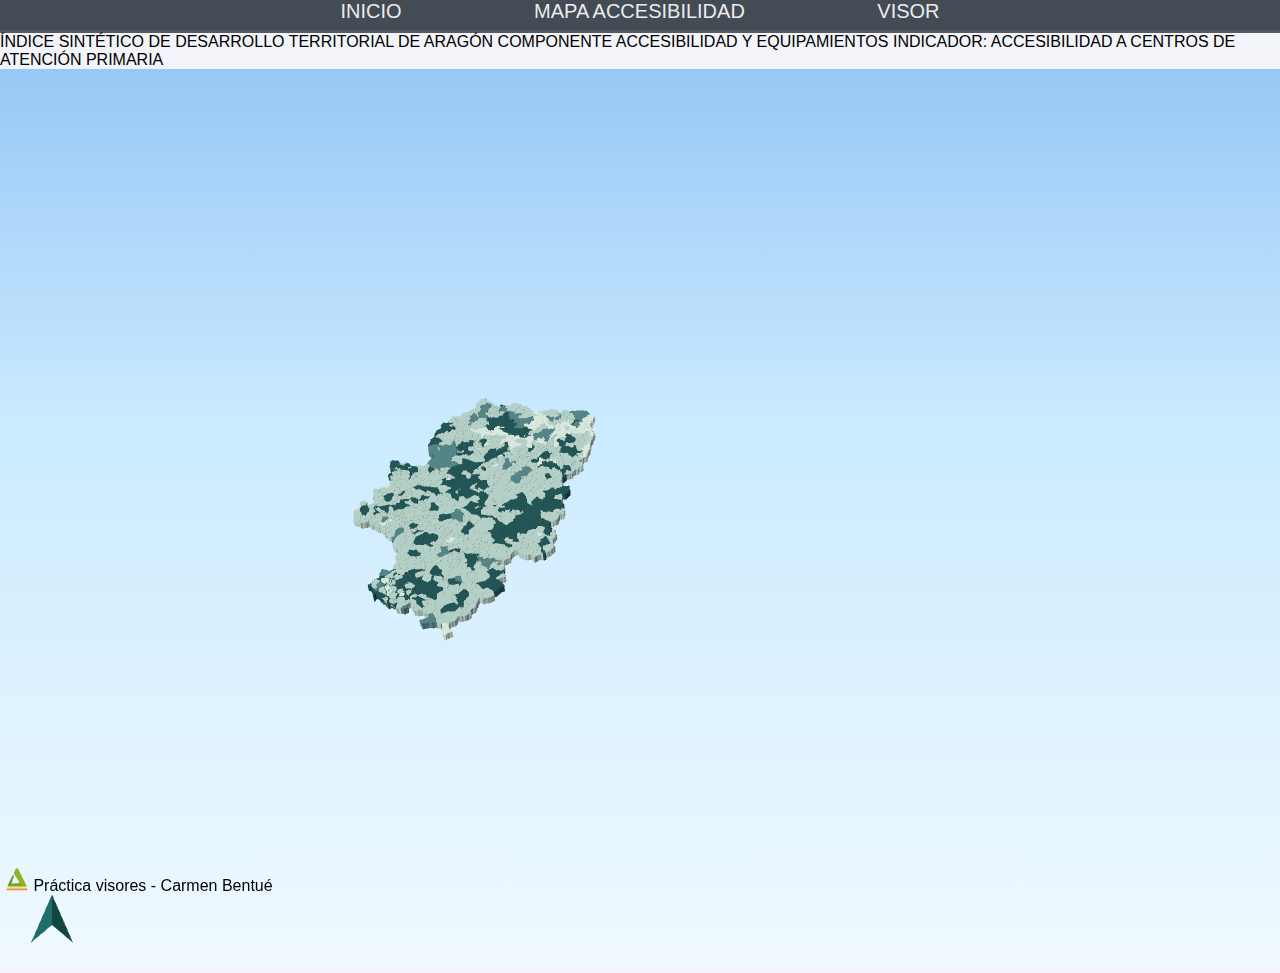
<file: Qgis_Accesibilidad/index.html>
<!DOCTYPE html>
<html>
<head>
  <meta charset="UTF-8">
  <!--Titulo de la página-->
  <title>Visores</title>
  <meta name="viewport" content="width=device-width, user-scalable=no, minimum-scale=1.0, maximum-scale=1.0">

  <!--Links a Qgis y Leaflet-->
  <link rel="stylesheet" type="text/css" href="./Qgis2threejs.css">
  <script src="./threejs/three.min.js"></script>
  <script src="./threejs/OrbitControls.js"></script>
  <script src="./Qgis2threejs.js"></script>

  <!--Icono de la página-->
  <link rel="Shortcut Icon" href="../icons/icon.png" type="image/x-icon" />
          
  <!--Estilos css de la página-->
  <link rel="stylesheet" href="../css/estilos.css">
</head>

<body>
  <div>
    <!--Barra de navegación de la página-->
    <nav class="menu">
                  <a href="../index.html" class="elemento_menu">INICIO</a>
                  <a href="index.html" class="elemento_menu">MAPA ACCESIBILIDAD</a>
                  <a href="../QGis_MDE/index.html" class="elemento_menu">VISOR</a>
    </nav>
    ÍNDICE SINTÉTICO DE DESARROLLO TERRITORIAL DE ARAGÓN
    COMPONENTE ACCESIBILIDAD Y EQUIPAMIENTOS
    INDICADOR: ACCESIBILIDAD A CENTROS DE ATENCIÓN PRIMARIA
  </div>
<div id="view">
  <div id="labels"></div>
  <div id="northarrow"></div>
</div>

<!--popup-->
<div id="popup">
  <div id="closebtn">&times;</div>
  <div id="popupbar"></div>
  <div id="popupbody">
    <div id="popupcontent"></div>

    <!--resultados de la consulta-->
    <div id="queryresult">
      <table id="qr_layername_table">
        <caption>Layer name</caption>
        <tr><td id="qr_layername"></td></tr>
      </table>

      <table id="qr_coords_table">
        <caption>Clicked coordinates</caption>
        <tr><td id="qr_coords"></td></tr>
      </table>

      <!--acciones de la camara-->
      <div class="action-btn action-zoom" onclick="app.cameraAction.zoomIn(); app.closePopup();">Zoom in here</div>
      <div class="action-btn action-move" onclick="app.cameraAction.move(); app.closePopup();">Move here</div>
      <div class="action-btn action-orbit" onclick="app.cameraAction.orbit(); app.closePopup();">Orbit around here</div>

      <!-- atributos -->
      <table id="qr_attrs_table">
        <caption>Attributes</caption>
      </table>
    </div>

    <!-- info -->
    <div id="pageinfo">
      <h1>Current View URL</h1>
      <div><input id="urlbox" type="text"></div>

      <h1>Usage</h1>
      <table id="usage">
        <tr><td colspan="2" class="star">Mouse</td></tr>
        <tr><td>Left button + Move</td><td>Orbit</td></tr>
        <tr><td>Mouse Wheel</td><td>Zoom</td></tr>
        <tr><td>Right button + Move</td><td>Pan</td></tr>

        <tr><td colspan="2" class="star">Keys</td></tr>
        <tr><td>Arrow keys</td><td>Move Horizontally</td></tr>
        <tr><td>Shift + Arrow keys</td><td>Orbit</td></tr>
        <tr><td>Ctrl + Arrow keys</td><td>Rotate</td></tr>
        <tr><td>Shift + Ctrl + Up / Down</td><td>Zoom In / Out</td></tr>
        <tr><td>L</td><td>Toggle Label Visibility</td></tr>
        <tr><td>R</td><td>Start / Stop Rotate Animation (Orbiting)</td></tr>
        <tr><td>W</td><td>Wireframe Mode</td></tr>
        <tr><td>Shift + R</td><td>Reset Camera Position</td></tr>
        <tr><td>Shift + S</td><td>Save Image</td></tr>
      </table>

      <h1>About</h1>
      <div id="about">
        This page was made with <a href="https://www.qgis.org/" target="_blank">QGIS</a> and <a href="https://github.com/minorua/Qgis2threejs" target="_blank">Qgis2threejs</a> plugin.
        Dependent JavaScript libraries are
        <a href="https://threejs.org/" target="_blank">three.js</a>
        <span id="lib_proj4js"> and <a href="https://trac.osgeo.org/proj4js/" target="_blank">Proj4js</a></span>
        .
      </div>
    </div>
  </div>
</div>

<!-- progress bar -->
<div id="progress"><div id="bar"></div></div>

<!-- header and footer -->

<div id="footer"><span id="infobtn"><img src="./Qgis2threejs.png"></span> Práctica visores - Carmen Bentué </div>

<script>
Q3D.Config.allVisible = true;
Q3D.Config.northArrow.visible = true;
Q3D.Config.northArrow.color = 0x1e6d68;
if (typeof proj4 === "undefined") document.getElementById("lib_proj4js").style.display = "none";

var app = Q3D.application,
    container = document.getElementById("view");

app.init(container);           // initialize application

// load the scene
app.loadJSONFile("./data/thematic_map/scene.json", function () {
  app.start();

  // North arrow inset
  if (Q3D.Config.northArrow.visible) app.buildNorthArrow(document.getElementById("northarrow"), app.scene.userData.rotation);
});

document.getElementById("infobtn").onclick = app.showInfo.bind(app);
</script>
</body>
</html>
</file>
<file: Qgis_Accesibilidad/Qgis2threejs.css>
body {
  font-family: arial, sans-serif;
  margin: 0;
  overflow: hidden;
}

#view {
  position: absolute;
  width: 100%;
  height: 100%;
}

#view.sky {
  background: -webkit-gradient(linear, left top, left bottom, from(#98c8f6), color-stop(0.4, #cbebff), to(#f0f9ff));
  background: linear-gradient(to bottom, #98c8f6 0%,#cbebff 40%,#f0f9ff 100%);
}

.hidden {
  display: none !important;
}

.queryable {
  cursor: pointer;
}

.no-events {
  pointer-events: none;
}

#labels {
}

.label {
  position: absolute;
  padding: 2px;
  text-shadow: -1px -1px #FFF, 0px -1px #FFF, 1px -1px #FFF, -1px 0px #FFF, 1px 0px #FFF, -1px 1px #FFF, 0px 1px #FFF, 1px 1px #FFF;
}

.print-label {
  /* these 2 properties are copied to canvas 2D context in renderLabels function of Qgis2threejs.js */
  color: black;
  font: normal medium sans-serif;
}

#progress {
  position: absolute;
  top: 0;
  left: 0;
  width: 100%;
  height: 5px;
}

#bar {
  width: 0;
  height: 5px;
  background-color: #2196F3;
  opacity: 1;
}

#bar.fadeout {
  opacity: 0;
  height: 0;
  transition: all .4s;
}

#header {
  position: absolute;
  left: 5px;
  top: 5px;
}

#footer {
  position: absolute;
  left: 5px;
  bottom: 5px;
}

#infobtn {
  cursor: pointer;
}

#infobtn img {
  width: 24px;
  height: 24px;
}

/* popup */
#popup {
  position: absolute;
  left: 2px;
  top: 2px;
  max-width: 480px;
  min-width: 300px;
  z-index: 9999;
  border: solid gray;
  border-width: 1px 2px 2px;
  border-radius: 3px;
  display: none;
}

#popupbar {
  background: dimgray;
  color: white;
  padding-left: 4px;
  height: 18px;
  border-radius: 3px 3px 0 0;
}

#closebtn {
  color: rgb(220, 220, 220);
  background: gray;
  border: 1px solid darkgray;
  border-radius: 4px;
  line-height: 16px;
  font-size: 16px;
  font-weight: bold;
  width: 16px;
  height: 16px;
  text-align: center;
  float: right;
  cursor: pointer;
}

#popupbody {
  background-color: white;
  padding: 2px 5px 2px;
  border-radius: 0 0 3px 3px;
  max-height: 500px;
  overflow: auto;
}

/* identify result */
#popupbody table {
  margin-top: 5px;
  margin-bottom: 3px;
  width: 100%;
}

#popupbody table caption {
  background-color: gray;
  color: white;
  font-size: small;
  padding: 1px;
  padding-left: 6px;
  text-align: left;
}

#popupbody table td {
  padding-left: 5px;
}

#qr_layername_table tr {
  background-color: #eeeeee;
}

#qr_coords_table tr {
  background-color: #eeeeee;
}

#qr_attrs_table tr:nth-child(odd) {
  background-color: #eeeeee;
}

#qr_attrs_table tr td:first-child {
  width: 40%;
}

.action-btn {
  display: inline-block;
  border: 1px solid gray;
  border-radius: 2px;
  background-color: #FBFBFB;
  cursor: pointer;
  font-size: small;
  padding: 1px;
  margin-left: 2px;
}

.action-zoom {
}

.action-move {
  display: none;
}

/* pageinfo */
#pageinfo {
  font-size: small;
}

#pageinfo h1 {
  background-color: gray;
  color: white;
  font-size: small;
  font-weight: normal;
  margin-top: 5px;
  margin-bottom: 3px;
  padding: 1px;
  padding-left: 6px;
}

#urlbox {
  width: 100%;
}

#usage, #about {
  margin-left: 5px;
}

#usage tr:nth-child(odd) {
  background-color: #eeeeee;
}

#usage td.star {
  font-weight: bold;
}

#about ul {
  margin: 5px;
  margin-left: 20px;
  padding: 0px;
}

.license {
  font-size: xx-small;
}

.download-link {
  display: block;
  border: 1px solid darkgray;
  background: lightgray;
  color: black;
  font-size: large;
  margin: 10px 50px 10px;
  padding: 8px;
  text-align: center;
  text-decoration: none;
}

/* print dialog */
.print div {
  padding: 5px;
}

.print label {
  margin-left: 5px;
}

.print input[type="text"] {
  width: 40px;
  border: 1px solid lightgray;
  background: #F6F6F6;
  margin-left: 8px;
  margin-right: 8px;
}

.print input[type="checkbox"] {
  margin-left: 15px;
}

.print input[type="submit"] {
  display: none;
}

.print .buttonbox {
  text-align: center;
  padding-top: 10px;
  padding-bottom: 10px;
}

.print .buttonbox span {
  border: 1px solid darkgray;
  background: lightgray;
  margin: 0px 5px 0px;
  padding: 5px 10px 5px;
  cursor: pointer;
}

#northarrow {
  position: absolute;
  left: 12px;
  bottom: 16px;
  width: 80px;
  height: 80px;
  z-index: 1000;
}
</file>
<file: css/estilos.css>
@font-face{
	font-family: descargada;
	src: url(fuente/gameplay.ttf) format('truetype');

}
body{
	background-color: #f2f4f9;
}
footer{
	background-color: #212a34;
	border-top: 3px solid #535b63;9;
}
.logo{
	background-color: #212a34;
}
.menu{
	text-align: center;
	width: 100%;
	height: 30px;
	background-color: #434b54;
	border-bottom: 3px solid #535b63;
}
.seccion_cv{
	flex: 75%;
	border-right: 3px solid #535b63;
}
.row {
  display: flex;
  padding-top: 30px;
  font-family: "Trebuchet MS", Helvetica, sans-serif;
}

.seccion_media{
	text-align: center;
	flex: 35%;
}
.elemento_menu{
	color:#ECECEC;
	width: 20%;
	background-color: #434b54;
	font-size: 20px;
	font-family: arial, serif; 
	margin-right: 5%;
	margin-left: 5%;
	text-decoration: none;
	border-top: 1px solid #535b63;
	transition: color 0.2s ease;
}
.elemento_menu:hover{
	color: #FF7272;
}
</file>
